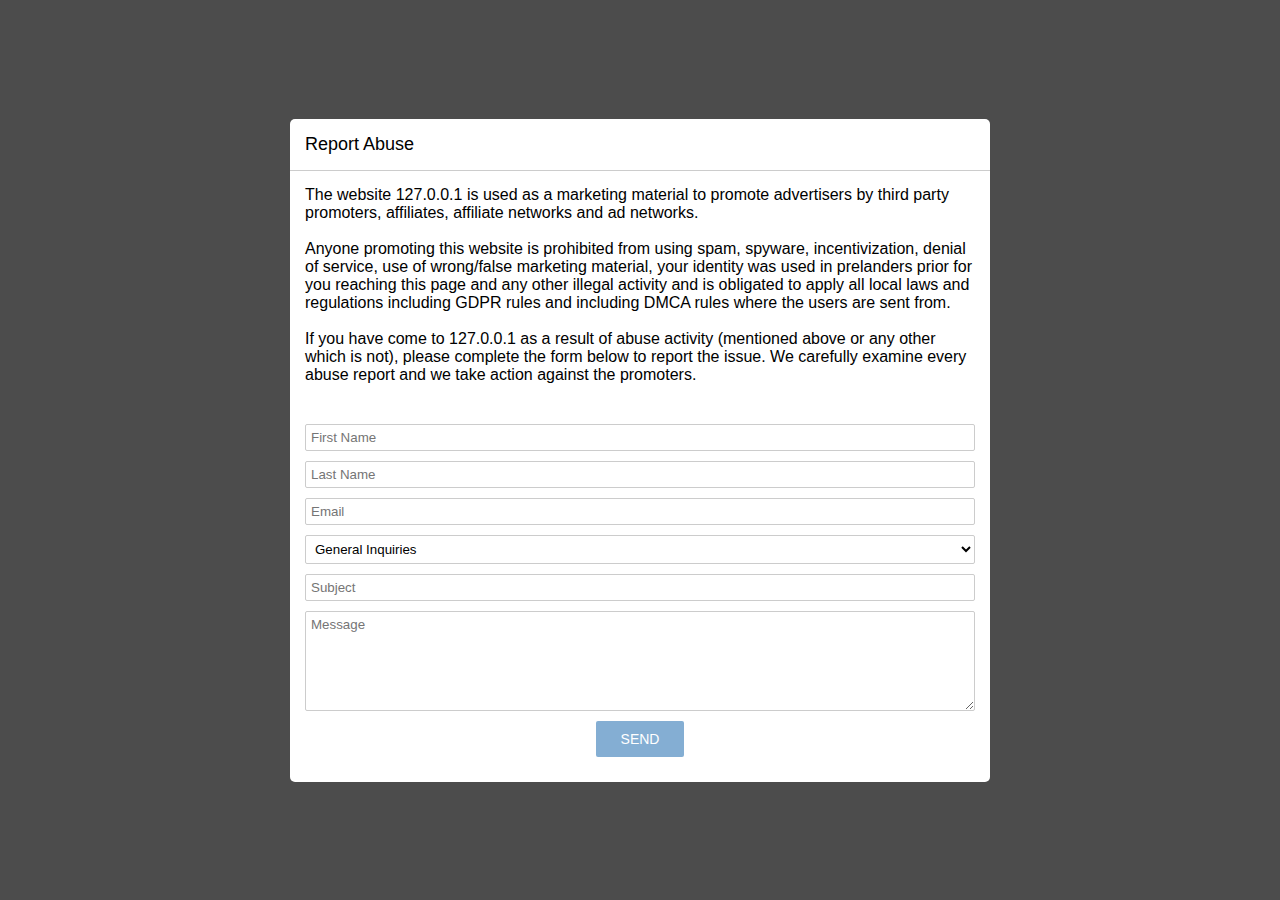
<file: abuse_report.html>
<!doctype html>
<html lang="en">
<head>
    <meta charset="UTF-8">
    <meta name="viewport"
          content="width=device-width, user-scalable=no, initial-scale=1.0, maximum-scale=1.0, minimum-scale=1.0">
    <meta http-equiv="X-UA-Compatible" content="ie=edge">
    <title>Report Abuse/Spam</title>
    <link rel="shortcut icon" href="favicon.ico">
    <style>
        body {
            background: rgba(0, 0, 0, 0.7);
            margin: 0;
            height: 100vh;
        }

        .form-contact-us,
        .form-contact-us * {
            margin: 0;
            padding: 0;
            outline: 0;
            box-sizing: border-box;
            text-indent: 0;
            text-align: left;
            font-family: sans-serif;
        }

        .form-contact-us .input-holder {
            margin-bottom: 10px;
        }

        .form-contact-us .input {
            -webkit-appearance: none;
            border: 1px solid #ccc;
            border-radius: 2px;
            padding: 5px;
            margin: 0;
            background-color: #fff;
            display: block;
            width: 100%;
        }

        .form-contact-us .select {
            border: 1px solid #ccc;
            border-radius: 2px;
            padding: 5px;
            margin: 0;
            display: block;
            width: 100%;
            background: #fff;
        }

        .form-contact-us .textarea {
            border: 1px solid #ccc;
            border-radius: 2px;
            padding: 5px;
            margin: 0;
            resize: vertical;
            display: block;
            width: 100%;
            min-height: 100px;
        }

        .form-contact-us .btn-submit-holder {
            margin-bottom: 10px;
            text-align: center;
        }

        .form-contact-us .btn-submit {
            text-transform: uppercase;
            font-size: 14px;
            display: inline-block;
            min-width: 88px;
            padding: 8px 16px;
            line-height: 1.42857143;
            text-align: center;
            white-space: nowrap;
            vertical-align: middle;
            -ms-touch-action: manipulation;
            touch-action: manipulation;
            cursor: pointer;
            -webkit-user-select: none;
            -moz-user-select: none;
            -ms-user-select: none;
            user-select: none;
            border: 0;
            border-radius: 2px;
            background: #337ab7;
            color: #fff;
            transition: all 0.2s linear;
        }

        .form-contact-us .btn-submit:hover {
            background: #265a87;
        }

        .modal-holder {
            z-index: 200;
            font-family: sans-serif;
            height: 100%;
            display: grid;
            align-items: center;
            justify-content: center;
        }

        .modal-holder .modal {
            max-width: 700px;
            width: 100%;
            border-radius: 5px;
            background-color: #fff;
            color: #000;
        }

        .modal-holder .modal-title {
            padding: 15px;
            font-size: 18px;
            border-bottom: 1px solid #ccc;
        }


        .modal-holder .modal-body {
            padding: 15px;
            word-wrap: break-word;
        }

        .loader-holder {
            position: fixed;
            left: 0;
            top: 0;
            width: 100%;
            height: 100%;
            background: rgba(0, 0, 0, 0.85);
            z-index: 50;
            display: none;
            border-radius: 5px;
        }

        .loader-holder .lds-dual-ring {
            display: inline-block;
            width: 50px;
            height: 50px;
            position: absolute;
            left: 50%;
            top: 50%;
            transform: translate(-50%, -50%);
        }

        .loader-holder .lds-dual-ring:after {
            content: " ";
            display: block;
            width: 46px;
            height: 46px;
            margin: 1px;
            border-radius: 50%;
            border: 5px solid #fff;
            border-color: #fff transparent #fff transparent;
            animation: lds-dual-ring 1.2s linear infinite;
        }

        @keyframes lds-dual-ring {
            0% {
                transform: rotate(0deg);
            }
            100% {
                transform: rotate(360deg);
            }
        }

        .modal-contact-us .text-top {
            margin-bottom: 40px;
        }

        @media screen and (max-width: 699px) {
            .modal-contact-us .text-top {
                margin-bottom: 20px;
            }

            .form-contact-us .textarea {
                min-height: 90px;
            }

            body {
                background: unset;
            }

            .loader-holder {
                border-radius: 0;
            }

            .modal-holder .modal {
                border-radius: 0;
            }

            .modal-thanks svg {
                max-width: 110px !important;
            }

            .basic-message-layout-holder {
                padding: 30px 0 !important;
                margin-top: 0 !important;
            }

            .modal-thanks .modal-holder .modal-body {
                padding: 10px !important;
            }

            .modal-thanks .modal-title {
                text-align: center;
            }

        }

        .modal-holder .modal-thanks {
            max-width: 600px;
        }

        form:invalid button.btn-submit {
            opacity: 0.6;
        }

        form:valid button.btn-submit {
            opacity: 1;
        }

        .modal-thanks {
            display: none;
        }

        .basic-message-layout-holder {
            text-align: center;
            padding: 10px 50px;
        }

    </style>
</head>
<body>
<div class="modal-holder modal-contact-us">
    <div class="modal modal-form">
        <div class="modal-header">
            <div class="modal-title">Report Abuse</div>
        </div>
        <div class="modal-body">
            <div class="text-top">
                The website <script>document.write(location.hostname.replace(/[a-z]{2}\./, ''))</script> is used as a marketing material to promote advertisers by third party promoters, affiliates, affiliate networks and ad networks.
                <br><br>
                Anyone promoting this website is prohibited from using spam, spyware, incentivization, denial of service, use of wrong/false marketing material, your identity was used in prelanders prior for you reaching this page and any other illegal activity and is obligated to apply all local laws and regulations including GDPR rules and including DMCA rules where the users are sent from.
                <br><br>
                If you have come to <script>document.write(location.hostname.replace(/[a-z]{2}\./, ''))</script> as a result of abuse activity (mentioned above or any other which is not), please complete the form below to report the issue. We carefully examine every abuse report and we take action against the promoters.
            </div>
            <form id="form" method="POST" name="сontact_us" class="form-contact-us">
                <div class="input-holder input-holder-first-name">
                    <input class="input" type="text" name="first_name" placeholder="First Name" required=""
                           value="">
                </div>
                <div class="input-holder input-holder-last-name">
                    <input class="input" type="text" name="last_name" placeholder="Last Name" required
                           value="">
                </div>
                <div class="input-holder input-holder-email">
                    <input class="input" type="email" name="email" placeholder="Email" required value="">
                </div>
                <div class="input-holder input-holder-type">
                    <select class="select" name="type" required value="" title="Type">
                        <option value="General Inquiries">General Inquiries</option>
                        <option value="Technical Support">Technical Support</option>
                        <option value="Spam/GDPR">Spam/GDPR</option>
                        <option value="Misleading Content">Misleading Content</option>
                        <option value="Incentivising">Incentivising</option>
                        <option value="Malware">Malware</option>
                        <option value="Inappropriate">Inappropriate</option>
                        <option value="Other">Other</option>
                    </select>
                </div>
                <div class="input-holder input-holder-subject">
                    <input class="input" type="text" name="subject" placeholder="Subject" required value="">
                </div>
                <div class="input-holder input-holder-message">
                    <div class="textarea-holder">
                        <textarea class="textarea" name="message" placeholder="Message" required></textarea>
                    </div>
                </div>
                <div class="btn-submit-holder">
                    <button type="submit" class="btn-submit" id="send_button">Send</button>
                </div>
                <div class="loader-holder">
                    <div class="lds-dual-ring"></div>
                </div>
            </form>
        </div>
    </div>
    <div class="modal modal-thanks">
        <div class="modal-header">
            <div class="modal-title">The message has been sent successfully</div>
        </div>
        <div class="modal-body">
            <svg style="max-width: 130px;display: flex;margin: auto;" fill="green" xmlns="http://www.w3.org/2000/svg"
                 viewBox="0 0 384 384">
                <path d="M275.312 140.688a16 16 0 0 0-22.624 0L184 209.368l-28.688-28.68a16 16 0 0 0-22.624 22.624l40 40C175.808 246.44 179.904 248 184 248s8.192-1.56 11.312-4.688l80-80a16 16 0 0 0 0-22.624zM368 176a16.01 16.01 0 0 0-16 16c0 88.224-71.776 160-160 160S32 280.224 32 192 103.776 32 192 32c42.952 0 83.272 16.784 113.544 47.264 6.216 6.28 16.352 6.312 22.624.08a16 16 0 0 0 .08-22.624C291.928 20.144 243.536 0 192 0 86.128 0 0 86.128 0 192s86.128 192 192 192 192-86.128 192-192a16.01 16.01 0 0 0-16-16z"/>
            </svg>
            <div class="basic-message-layout-holder" style="margin-top: 20px;">
                <div>
                    Your support ticket has been sent successfully. <br>
                    Once we respond, you will receive an email notification from
                    <script>document.write('noreply@' + location.hostname.replace(/[a-z]{2}\./, ''))</script>.
                    Make sure you check your spam/junk folders.
                    <br>
                </div>
            </div>
        </div>
    </div>
</div>


<script>
    function hiddenInput(name, value) {
        const inputName = document.createElement("input");
        inputName.setAttribute("type", "hidden");
        inputName.setAttribute("name", name);
        inputName.setAttribute("value", value ? value : '');
        document.getElementById("form").appendChild(inputName);
    }
    const getAffId = /(?:aff_id=|affiliate_id=)([^&]+)/.exec(document.referrer);

    hiddenInput('current_url', window.location.host)
    hiddenInput('affiliate_id', getAffId ? getAffId[1] : '')
form.onsubmit = (e) => {
        e.preventDefault();
        const data = new FormData(form);
        var object = {};
        data.forEach((value, key) => {
            object[key] = value
        });
        fetch('/abuse_report', {
            method: 'POST',
            body: JSON.stringify(object),
            headers: {
                'Content-Type': 'application/json'
            }
        })
            // .then(res => res.json())
            // .then(text => console.log(text))
        document.querySelector('.loader-holder').style.display = 'block';
        setTimeout(() => {
            document.querySelector('.modal-form').style.display = 'none';
            document.querySelector('.modal-thanks').style.display = 'block';
        }, 1000)
    };
</script>
</body>
</html>
</file>
